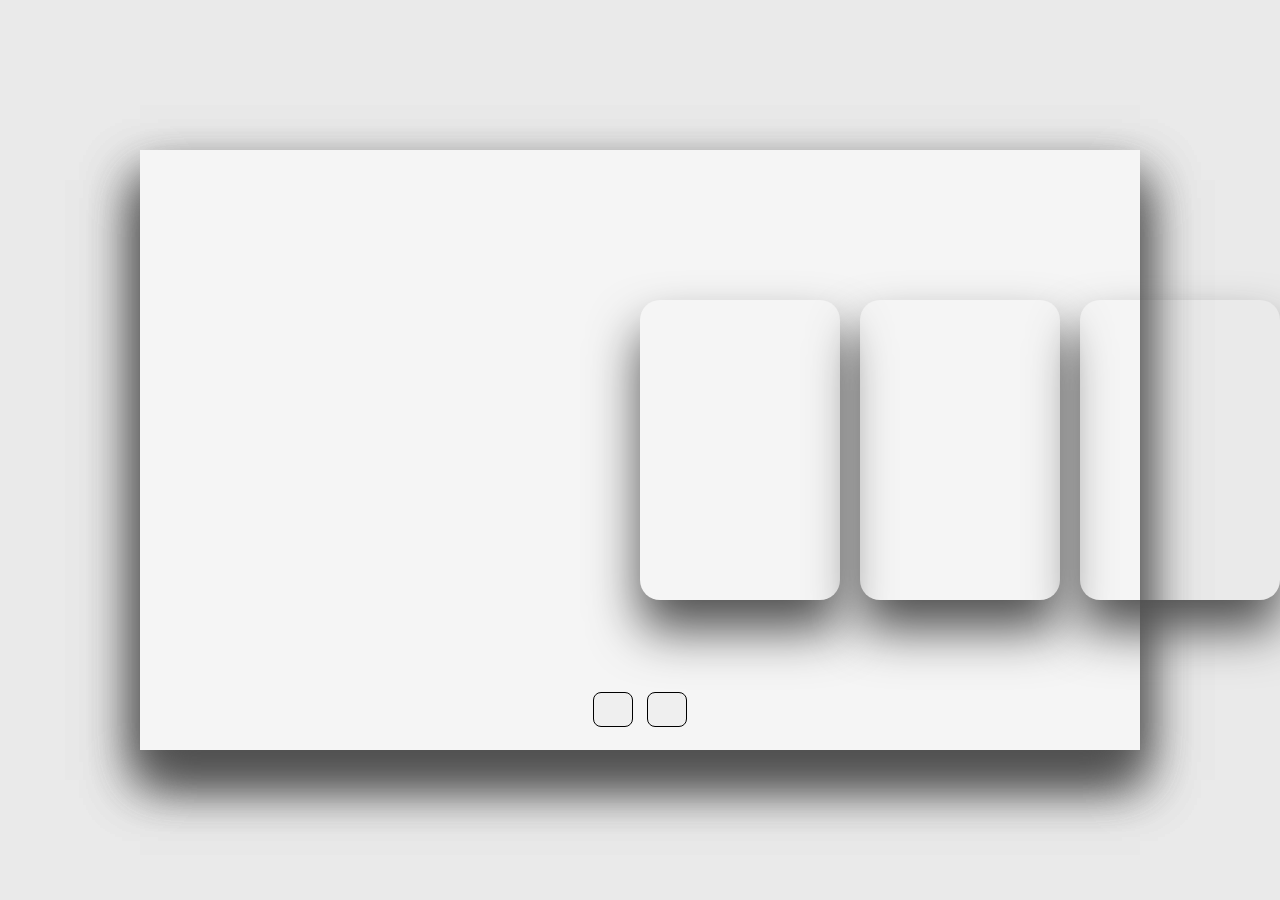
<file: Task1/index.html>
<!DOCTYPE html>
<html lang="en">

<head>
    <meta charset="UTF-8">
    <meta name="viewport" content="width=device-width, initial-scale=1.0">
    <title>Document</title>
</head>

<body>
    <link rel="stylesheet" href="style.css">
    <!--Font Awesome CDN-->
    <link rel="stylesheet" href="https://cdnjs.cloudflare.com/ajax/libs/font-awesome/6.4.0/css/all.min.css" integrity="sha512-iecdLmaskl7CVkqkXNQ/ZH/XLlvWZOJyj7Yy7tcenmpD1ypASozpmT/E0iPtmFIB46ZmdtAc9eNBvH0H/ZpiBw==" crossorigin="anonymous" referrerpolicy="no-referrer"
    />

    <div class="container">

        <div class="slide">


            <div class="item" style="background-image: url(https://i.ibb.co/qCkd9jS/img1.jpg);">
                <div class="content">
                    <div class="name">Switzerland</div>
                    <div class="des">Lorem ipsum dolor, sit amet consectetur adipisicing elit. Ab, eum!</div>
                    <button>See More</button>
                </div>
            </div>
            <div class="item" style="background-image: url(https://i.ibb.co/jrRb11q/img2.jpg);">
                <div class="content">
                    <div class="name">Finland</div>
                    <div class="des">Lorem ipsum dolor, sit amet consectetur adipisicing elit. Ab, eum!</div>
                    <button>See More</button>
                </div>
            </div>
            <div class="item" style="background-image: url(https://i.ibb.co/NSwVv8D/img3.jpg);">
                <div class="content">
                    <div class="name">Iceland</div>
                    <div class="des">Lorem ipsum dolor, sit amet consectetur adipisicing elit. Ab, eum!</div>
                    <button>See More</button>
                </div>
            </div>
            <div class="item" style="background-image: url(https://i.ibb.co/Bq4Q0M8/img4.jpg);">
                <div class="content">
                    <div class="name">Australia</div>
                    <div class="des">Lorem ipsum dolor, sit amet consectetur adipisicing elit. Ab, eum!</div>
                    <button>See More</button>
                </div>
            </div>
            <div class="item" style="background-image: url(https://i.ibb.co/jTQfmTq/img5.jpg);">
                <div class="content">
                    <div class="name">Netherland</div>
                    <div class="des">Lorem ipsum dolor, sit amet consectetur adipisicing elit. Ab, eum!</div>
                    <button>See More</button>
                </div>
            </div>
            <div class="item" style="background-image: url(https://i.ibb.co/RNkk6L0/img6.jpg);">
                <div class="content">
                    <div class="name">Ireland</div>
                    <div class="des">Lorem ipsum dolor, sit amet consectetur adipisicing elit. Ab, eum!</div>
                    <button>See More</button>
                </div>
            </div>

        </div>

        <div class="button">
            <button class="prev"><i class="fa-solid fa-arrow-left"></i></button>
            <button class="next"><i class="fa-solid fa-arrow-right"></i></button>
        </div>

    </div>
    <script src="index.js"></script>
</body>

</html>
</file>
<file: Task1/style.css>
* {
    margin: 0;
    padding: 0;
    box-sizing: border-box;
}

body {
    background: #eaeaea;
    overflow: hidden;
}

.container {
    position: absolute;
    top: 50%;
    left: 50%;
    transform: translate(-50%, -50%);
    width: 1000px;
    height: 600px;
    background: #f5f5f5;
    box-shadow: 0 30px 50px #dbdbdb;
}

.container .slide .item {
    width: 200px;
    height: 300px;
    position: absolute;
    top: 50%;
    transform: translate(0, -50%);
    border-radius: 20px;
    box-shadow: 0 30px 50px #505050;
    background-position: 50% 50%;
    background-size: cover;
    display: inline-block;
    transition: 0.5s;
}

.slide .item:nth-child(1),
.slide .item:nth-child(2) {
    top: 0;
    left: 0;
    transform: translate(0, 0);
    border-radius: 0;
    width: 100%;
    height: 100%;
}

.slide .item:nth-child(3) {
    left: 50%;
}

.slide .item:nth-child(4) {
    left: calc(50% + 220px);
}

.slide .item:nth-child(5) {
    left: calc(50% + 440px);
}


/* here n = 0, 1, 2, 3,... */

.slide .item:nth-child(n + 6) {
    left: calc(50% + 660px);
    opacity: 0;
}

.item .content {
    position: absolute;
    top: 50%;
    left: 100px;
    width: 300px;
    text-align: left;
    color: #eee;
    transform: translate(0, -50%);
    font-family: system-ui;
    display: none;
}

.slide .item:nth-child(2) .content {
    display: block;
}

.content .name {
    font-size: 40px;
    text-transform: uppercase;
    font-weight: bold;
    opacity: 0;
    animation: animate 1s ease-in-out 1 forwards;
}

.content .des {
    margin-top: 10px;
    margin-bottom: 20px;
    opacity: 0;
    animation: animate 1s ease-in-out 0.3s 1 forwards;
}

.content button {
    padding: 10px 20px;
    border: none;
    cursor: pointer;
    opacity: 0;
    animation: animate 1s ease-in-out 0.6s 1 forwards;
}

@keyframes animate {
    from {
        opacity: 0;
        transform: translate(0, 100px);
        filter: blur(33px);
    }
    to {
        opacity: 1;
        transform: translate(0);
        filter: blur(0);
    }
}

.button {
    width: 100%;
    text-align: center;
    position: absolute;
    bottom: 20px;
}

.button button {
    width: 40px;
    height: 35px;
    border-radius: 8px;
    border: none;
    cursor: pointer;
    margin: 0 5px;
    border: 1px solid #000;
    transition: 0.3s;
}

.button button:hover {
    background: #ababab;
    color: #fff;
}
</file>
